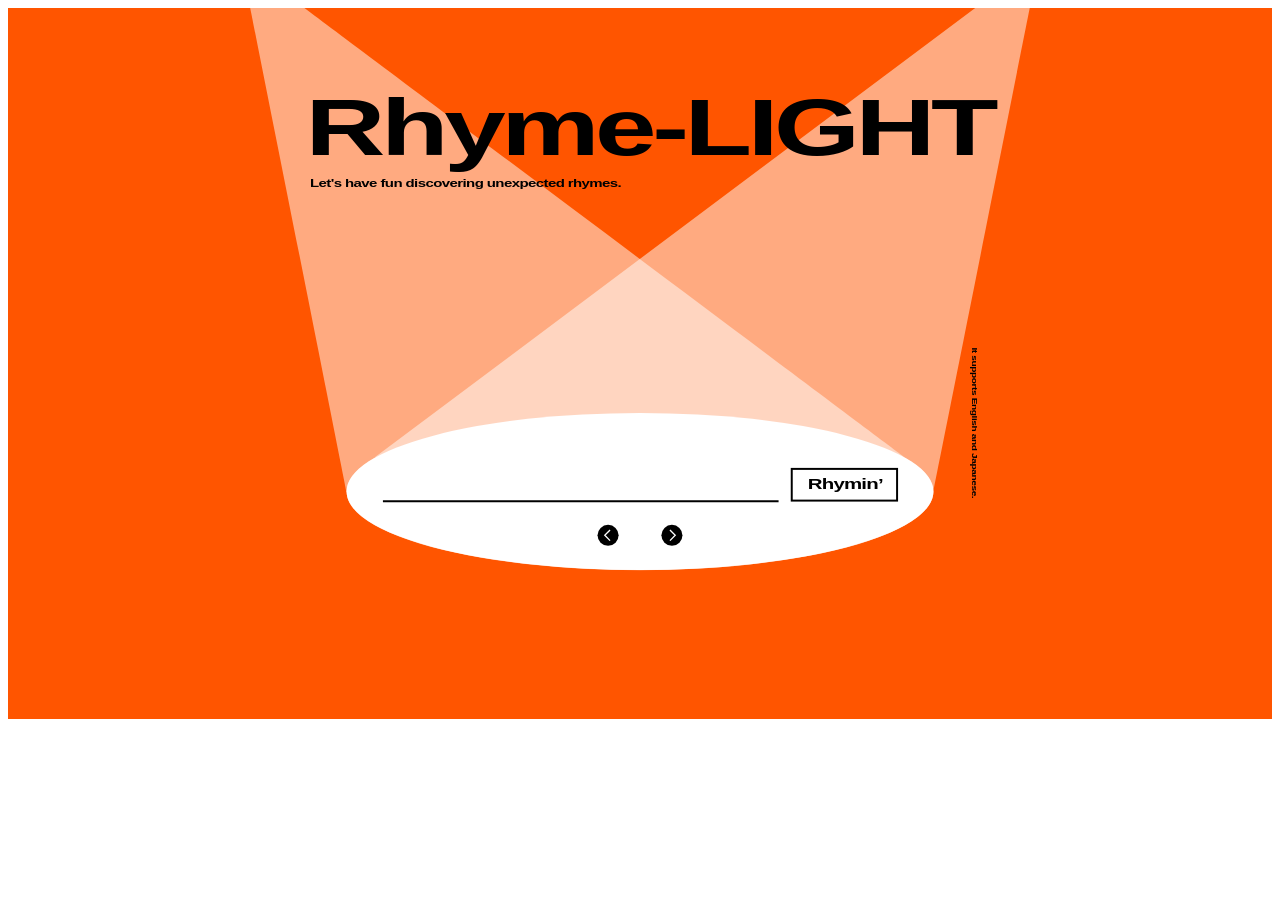
<file: bg-test.html>
<!DOCTYPE html>
<html>
<body>
<svg xmlns="http://www.w3.org/2000/svg" viewBox="0 0 1920 1080" style="width: 100%; height: 100%;">
  <defs>
    <style>
      .cls-1 { fill: #f50; }
      .cls-3 { font-size: 16.3px; letter-spacing: -.04em; }
      .cls-3, .cls-4, .cls-5, .cls-6 { font-family: 'Bricolage Grotesque', sans-serif; font-weight: 700; }
      .cls-4 { font-size: 120px; letter-spacing: -.04em; }
      .cls-7, .cls-8 { fill: #fff; }
      .cls-8 { mix-blend-mode: screen; opacity: .5; }
      .cls-5 { font-size: 22.2px; letter-spacing: -.04em; }
      .cls-9 { stroke: #fff; stroke-width: 2px; }
      .cls-9, .cls-10 { fill: none; stroke-miterlimit: 10; }
      .cls-6 { font-size: 11px; letter-spacing: -.04em; }
      .cls-10 { stroke: #000; stroke-width: 3px; }
    </style>
  </defs>
  <g>
    <rect class="cls-1" x="-23" y="-4" width="1967" height="1128"/>
    <g id="svg-spotlight">
      <path class="cls-8" d="M1555-15h-65.76l-931.54,697.11,1.29.08c-28.61,15.75-44.67,33.43-44.67,52.11,0,65.89,199.54,119.3,445.68,119.3s444.88-53.2,445.67-118.91h0S1555-15,1555-15Z"/>
      <path class="cls-8" d="M365-14.61h65.76s931.54,697.11,931.54,697.11l-1.29.08c28.61,15.75,44.67,33.43,44.67,52.11,0,65.89-199.54,119.3-445.68,119.3-245.65,0-444.88-53.2-445.67-118.91h0S365-14.61,365-14.61Z"/>
    </g>
    <g id="svg-ui">
      <ellipse class="cls-7" cx="960" cy="734.31" rx="445.68" ry="119.3"/>
      <line class="cls-10" x1="569.5" y1="749.33" x2="1170.5" y2="749.33"/>
      <rect class="cls-10" x="1190.5" y="700.09" width="160" height="48.17"/>
      <text class="cls-5" transform="translate(1214.91 730.57) scale(1.4 1)"><tspan x="0" y="0">Rhymin’</tspan></text>
      <circle cx="911.5" cy="801" r="16"/>
      <polyline class="cls-9" points="914.5 793 906.5 801 914.5 809"/>
      <circle cx="1008.5" cy="801" r="16"/>
      <polyline class="cls-9" points="1005.5 793 1013.5 801 1005.5 809"/>
    </g>
    <g id="svg-title">
      <text class="cls-4" transform="translate(452 223.65) scale(1.4 1)"><tspan x="0" y="0">Rhyme-LIGHT</tspan></text>
      <text class="cls-3" transform="translate(458.79 272.39) scale(1.4 1)"><tspan x="0" y="0">Let's have fun discovering unexpected rhymes.</tspan></text>
      <text class="cls-6" transform="translate(1464.38 515.55) rotate(90) scale(1.4 1)"><tspan x="0" y="0">It supports English and Japanese.</tspan></text>
    </g>
  </g>
</svg>
</body>
</html>
</file>
